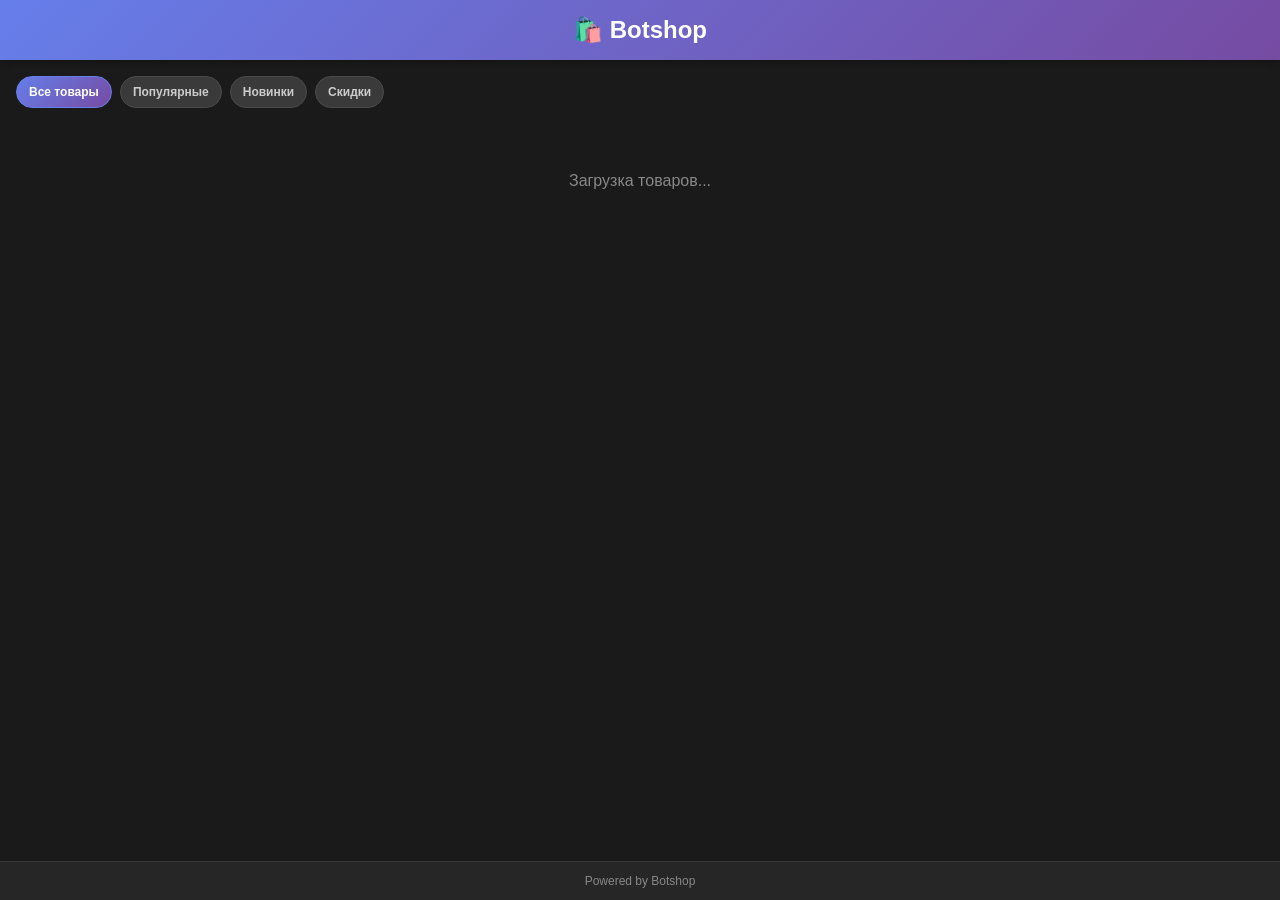
<file: webapp.html>
<!DOCTYPE html>
<html lang="ru">
<head>
    <meta charset="UTF-8">
    <meta name="viewport" content="width=device-width, initial-scale=1.0">
    <title>Botshop Web App</title>
    <script src="https://telegram.org/js/telegram-web-app.js"></script>
    <style>
        * {
            margin: 0;
            padding: 0;
            box-sizing: border-box;
        }

        body {
            font-family: -apple-system, BlinkMacSystemFont, 'Segoe UI', Roboto, Oxygen, Ubuntu, Cantarell, sans-serif;
            background: #1a1a1a;
            color: #fff;
            height: 100vh;
            display: flex;
            flex-direction: column;
        }

        .header {
            background: linear-gradient(135deg, #667eea 0%, #764ba2 100%);
            padding: 16px;
            text-align: center;
            box-shadow: 0 2px 8px rgba(0, 0, 0, 0.3);
        }

        .header h1 {
            font-size: 24px;
            font-weight: 600;
        }

        .container {
            flex: 1;
            overflow-y: auto;
            padding: 16px;
            display: flex;
            flex-direction: column;
            gap: 12px;
        }

        .section {
            background: #2a2a2a;
            border-radius: 12px;
            padding: 16px;
            border: 1px solid #3a3a3a;
        }

        .section-title {
            font-size: 14px;
            font-weight: 600;
            color: #888;
            text-transform: uppercase;
            margin-bottom: 12px;
            letter-spacing: 0.5px;
        }

        .product-grid {
            display: grid;
            grid-template-columns: 1fr;
            gap: 12px;
        }

        .product-card {
            background: #1f1f1f;
            border: 1px solid #3a3a3a;
            border-radius: 8px;
            padding: 12px;
            cursor: pointer;
            transition: all 0.2s;
            display: flex;
            justify-content: space-between;
            align-items: center;
        }

        .product-card:hover {
            background: #262626;
            border-color: #667eea;
        }

        .product-info h3 {
            font-size: 14px;
            font-weight: 600;
            margin-bottom: 4px;
        }

        .product-info p {
            font-size: 12px;
            color: #888;
        }

        .product-price {
            font-size: 16px;
            font-weight: 700;
            color: #667eea;
            min-width: 60px;
            text-align: right;
        }

        .btn {
            background: linear-gradient(135deg, #667eea 0%, #764ba2 100%);
            color: white;
            border: none;
            padding: 12px 16px;
            border-radius: 8px;
            font-size: 14px;
            font-weight: 600;
            cursor: pointer;
            transition: all 0.2s;
            width: 100%;
            margin-top: 12px;
        }

        .btn:hover {
            transform: translateY(-2px);
            box-shadow: 0 4px 12px rgba(102, 126, 234, 0.4);
        }

        .btn:active {
            transform: translateY(0);
        }

        .btn-secondary {
            background: #3a3a3a;
            margin-top: 8px;
        }

        .btn-secondary:hover {
            background: #444;
        }

        .loading {
            text-align: center;
            color: #888;
            padding: 32px 16px;
        }

        .error {
            background: #3a1f1f;
            border: 1px solid #8b4545;
            color: #ff9999;
            padding: 12px;
            border-radius: 8px;
            margin-bottom: 12px;
        }

        .footer {
            background: #262626;
            padding: 12px 16px;
            text-align: center;
            font-size: 12px;
            color: #888;
            border-top: 1px solid #3a3a3a;
        }

        .category-tabs {
            display: flex;
            gap: 8px;
            margin-bottom: 12px;
            overflow-x: auto;
            padding-bottom: 8px;
            -webkit-overflow-scrolling: touch;
        }

        .category-tab {
            background: #3a3a3a;
            border: 1px solid #4a4a4a;
            color: #ccc;
            padding: 8px 12px;
            border-radius: 20px;
            font-size: 12px;
            font-weight: 600;
            cursor: pointer;
            white-space: nowrap;
            transition: all 0.2s;
        }

        .category-tab.active {
            background: linear-gradient(135deg, #667eea 0%, #764ba2 100%);
            border-color: #667eea;
            color: white;
        }

        .modal {
            display: none;
            position: fixed;
            top: 0;
            left: 0;
            right: 0;
            bottom: 0;
            background: rgba(0, 0, 0, 0.7);
            backdrop-filter: blur(5px);
            z-index: 1000;
            animation: fadeIn 0.3s;
        }

        .modal.active {
            display: flex;
            align-items: flex-end;
        }

        @keyframes fadeIn {
            from {
                opacity: 0;
            }
            to {
                opacity: 1;
            }
        }

        @keyframes slideUp {
            from {
                transform: translateY(100%);
            }
            to {
                transform: translateY(0);
            }
        }

        .modal-content {
            background: #2a2a2a;
            width: 100%;
            border-radius: 20px 20px 0 0;
            padding: 24px 16px;
            max-height: 80vh;
            overflow-y: auto;
            animation: slideUp 0.3s;
        }

        .modal-close {
            font-size: 24px;
            cursor: pointer;
            position: absolute;
            top: 12px;
            right: 12px;
            background: #3a3a3a;
            width: 32px;
            height: 32px;
            border: none;
            border-radius: 50%;
            color: #fff;
            display: flex;
            align-items: center;
            justify-content: center;
        }

        .modal-title {
            font-size: 18px;
            font-weight: 700;
            margin-bottom: 16px;
            padding-top: 8px;
        }

        .modal-price {
            font-size: 24px;
            font-weight: 700;
            color: #667eea;
            margin-bottom: 16px;
        }

        .modal-description {
            color: #aaa;
            font-size: 14px;
            line-height: 1.6;
            margin-bottom: 16px;
        }
    </style>
</head>
<body>
    <div class="header">
        <h1>🛍️ Botshop</h1>
    </div>

    <div class="container" id="app">
        <div class="category-tabs" id="categories">
            <button class="category-tab active" onclick="selectCategory(1)">Все товары</button>
            <button class="category-tab" onclick="selectCategory(2)">Популярные</button>
            <button class="category-tab" onclick="selectCategory(3)">Новинки</button>
            <button class="category-tab" onclick="selectCategory(4)">Скидки</button>
        </div>

        <div id="content">
            <div class="products-grid" id="products-grid-placeholder">
            <div class="loading">Загрузка товаров...</div>
            </div>
        </div>
    </div>

    <div class="footer">
        <p>Powered by Botshop</p>
    </div>

    <div class="modal" id="modal">
        <div class="modal-content">
        <button class="modal-close" onclick="closeModal()">✕</button>
        <div id="modal-body"></div>
        </div>
    </div>

    <script>
        const TelegramWebApp = window.Telegram.WebApp;
        let currentUser = null;
        let products = [];
        let categories = [];
        let selectedCategory = null;
        let selectedProduct = null;

        // Инициализация
        document.addEventListener('DOMContentLoaded', () => {
            initializeWebApp();
        });

        async function initializeWebApp() {
            // Показываем заглушку загрузки
            document.getElementById('content').innerHTML = '<div class="loading">Загрузка товаров...</div>';

            // Загружаем товары с локального API
            await fetchProducts();

            // Инициализируем Telegram WebApp асинхронно
            if (typeof TelegramWebApp !== 'undefined') {
                TelegramWebApp.ready();
                TelegramWebApp.expand();
                TelegramWebApp.setHeaderColor('#667eea');
                TelegramWebApp.setBackgroundColor('#1a1a1a');

                // Получаем данные пользователя
                currentUser = TelegramWebApp.initData;
                console.log('User data:', currentUser);

                // Показываем кнопку Главного меню
                TelegramWebApp.MainButton.text = 'Назад в меню';
                TelegramWebApp.MainButton.show();
                TelegramWebApp.MainButton.onClick(() => {
                    TelegramWebApp.close();
                });
            }
        }

        async function fetchProducts() {
            try {
                const res = await fetch('/api/products');
                if (!res.ok) throw new Error(res.status + ' ' + res.statusText);
                const data = await res.json();

                categories = (data.categories && data.categories.length) ? data.categories : [{ id: 1, name: 'Все товары' }];
                products = data.products || [];
                selectedCategory = categories[0].id;

                renderCategories();
                renderProducts();
            } catch (err) {
                console.error('fetchProducts error', err);
                showError('Ошибка загрузки данных: ' + (err.message || err));
            }
        }

        function renderCategories() {
            const container = document.getElementById('categories');
            container.innerHTML = categories
                .map(cat => `
                    <button class="category-tab ${selectedCategory === cat.id ? 'active' : ''}"
                            onclick="selectCategory(${cat.id})">
                        ${cat.name}
                    </button>
                `)
                .join('');
        }

        function selectCategory(categoryId) {
            selectedCategory = categoryId;
            renderCategories();
            renderProducts();
        }

        function renderProducts() {
            const content = document.getElementById('content');
            const filtered = selectedCategory === 1 
                ? products 
                : products.filter(p => p.category_id === selectedCategory);

            if (!filtered || filtered.length === 0) {
                content.innerHTML = '<div class="loading">Товары не найдены</div>';
                return;
            }

            content.innerHTML = `
                <div class="section">
                    <div class="product-grid">
                        ${filtered.map(product => `
                            <div class="product-card" onclick="openProductModal(${product.id})">
                                <div class="product-thumb">${product.photos && product.photos.length ? `<img src="${photoUrl(product.photos[0])}" class="thumb">` : '<div class="no-thumb"></div>'}</div>
                                <div class="product-info">
                                    <h3>${product.name}</h3>
                                    <p>${product.description}</p>
                                </div>
                                <div class="product-price">$${(product.price / 100).toFixed(2)}</div>
                            </div>
                        `).join('')}
                    </div>
                </div>
            `;
        }

        function photoUrl(v){
                        if(!v) return '';
                        // Если локальный файл в папке photos — используем относительную ссылку
                        if (v.startsWith('photos/') || v.startsWith('/photos/')) return v.startsWith('/') ? v : ('/' + v);
                        // Если это URL — возвращаем как есть
                        if (v.startsWith('http')) return v;
                        // Иначе пусто
                        return '';
                    }

                    function openProductModal(productId) {
                        selectedProduct = products.find(p => p.id === productId);
                        if (!selectedProduct) return;

                        const modalBody = document.getElementById('modal-body');
                        // Картинки
                        let photosHtml = '';
                        if (selectedProduct.photos && selectedProduct.photos.length) {
                            photosHtml = `<div class="carousel">${selectedProduct.photos.map((ph, i) => {
                                const src = photoUrl(ph);
                                return src ? `<img src="${src}" class="carousel-img" style="display:${i===0? 'block':'none'}" data-index="${i}"/>` : '';
                            }).join('')}</div>`;
                        } else {
                            photosHtml = '<div class="no-photo">Нет изображений</div>';
                        }

                        modalBody.innerHTML = `
                            ${photosHtml}
                            <div class="modal-title">${selectedProduct.name}</div>
                            <div class="modal-price">$${(selectedProduct.price / 100).toFixed(2)}</div>
                            <div class="modal-description">${selectedProduct.description}</div>
                            <div style="margin-top:12px; display:flex; gap:8px;">
                                <button class="btn" onclick="buyProduct()">💳 Купить</button>
                                <button class="btn btn-secondary" onclick="openReviewForm()">⭐ Оставить отзыв</button>
                            </div>
                        `;

                        // Обработчики карусели (нажатие по картинке переключает)
                        const imgs = modalBody.querySelectorAll('.carousel-img');
                        imgs.forEach(img => img.addEventListener('click', ()=>{
                            const idx = parseInt(img.dataset.index);
                            imgs.forEach((im,i)=> im.style.display = i===idx? 'block':'none');
                        }));

                        document.getElementById('modal').classList.add('active');
                    }

                    function openReviewForm(){
                        if(!selectedProduct) return;
                        const modalBody = document.getElementById('modal-body');
                        modalBody.innerHTML = `
                            <div class="modal-title">Оставить отзыв — ${selectedProduct.name}</div>
                            <div style="margin-bottom:8px;"><label>Оценка (1-5): <input id="rev-rating" type="number" min="1" max="5" value="5" style="width:60px"/></label></div>
                            <textarea id="rev-text" rows="5" style="width:100%" placeholder="Ваш отзыв..."></textarea>
                            <div style="margin-top:8px; display:flex; gap:8px;">
                                <button class="btn" onclick="submitReview()">Отправить</button>
                                <button class="btn btn-secondary" onclick="openProductModal(${selectedProduct.id})">Назад</button>
                            </div>
                        `;
                    }

                    function submitReview(){
                        const text = document.getElementById('rev-text').value.trim();
                        const rating = parseInt(document.getElementById('rev-rating').value) || 5;
                        if(!text){
                            alert('Напишите текст отзыва');
                            return;
                        }
                        const payload = { action: 'review', product_id: selectedProduct.id, rating, text };
                        try{
                            TelegramWebApp.sendData(JSON.stringify(payload));
                            TelegramWebApp.showAlert('Отзыв отправлен — спасибо!');
                            closeModal();
                        }catch(e){
                            alert('Ошибка отправки отзыва');
                        }
                    }

        function closeModal() {
            document.getElementById('modal').classList.remove('active');
            selectedProduct = null;
        }

        function buyProduct() {
            if (!selectedProduct) return;

            // Отправляем сигнал в бот через WebApp
            TelegramWebApp.sendData(JSON.stringify({
                action: 'buy',
                product_id: selectedProduct.id,
                product_name: selectedProduct.name,
                price: selectedProduct.price
            }));

            // Показываем сообщение пользователю — бот обработает покупку и пришлёт результат
            TelegramWebApp.showAlert('Запрос на покупку отправлен. Проверьте сообщения в боте.');
            closeModal();
        }

        function showError(message) {
            const content = document.getElementById('content');
            content.innerHTML = `<div class="error">${message}</div>`;
        }
    </script>
</body>
</html>
</file>
